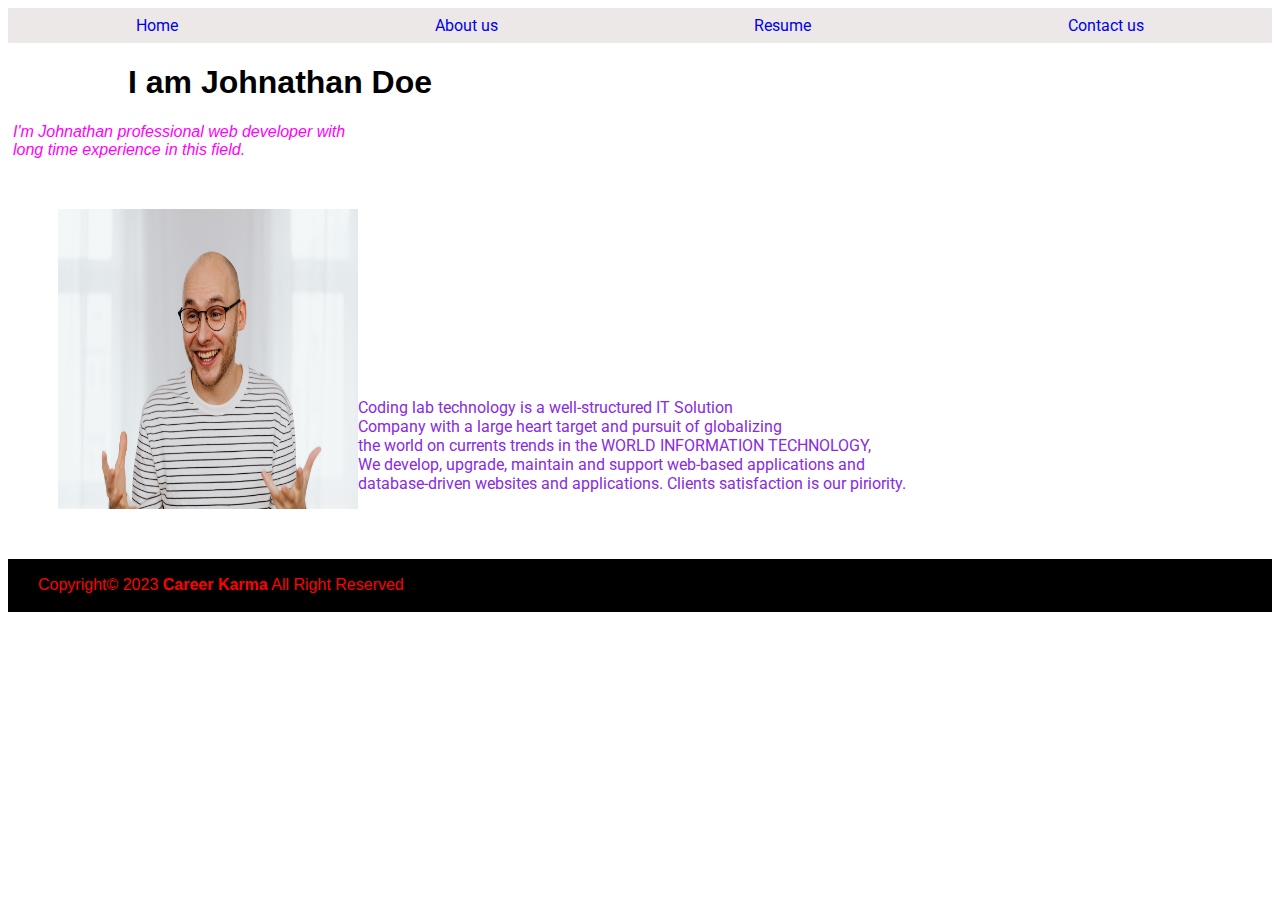
<file: Index.html>
<!DOCTYPE html>
<html lang="en">
<head>
    <meta charset="UTF-8">
    <meta http-equiv="X-UA-Compatible" content="IE=edge">
    <meta name="viewport" content="width=device-width, initial-scale=1.0">
    <title>Project</title>
    <link rel="stylesheet" href="style.css">
    <link href="https://fonts.googleapis.com/css2?family=Lato:ital@1&family=Roboto&display=swap" rel="stylesheet">
    <link
      href="https://fonts.googleapis.com/css2?family=Lato&family=Poppins:ital,wght@0,200;0,300;0,500;0,700;1,400;1,600&display=swap"
      rel="stylesheet"
    />
</head>
<body>
    <header>
        <ul>
           <div class="flex-container"> 
             <li><a href="Index.html">Home</li></a>
             <li><a href="About.html">About us</li></a>
             <li><a href="Resume.html">Resume</li></a>
             <li><a href="Contact.html">Contact us</li></a>
            </div> 
        </ul>      
    </header>

    <section>
        <div class="text">
            <h1>I am Johnathan Doe</h1> 
            <p class="para">I'm Johnathan professional web developer with
              <br>
              long time experience in this field.
           </p>


           <div class="text1">
            <img src="Image/pexels-karolina-grabowska-6333498.jpg" alt="man" width="300" height="300">
            <article>
                <p>
                    Coding lab technology is a well-structured IT Solution 
                    <br>
                   Company with a large heart target and pursuit of globalizing <br> the world on currents trends in the WORLD INFORMATION TECHNOLOGY, <br> We develop, upgrade, maintain and support web-based applications and     <br>database-driven websites and applications. Clients satisfaction is our piriority. 
                </p>
            </article>
              
           </div>
            
           
        </header>
    </section>  

    <section>
       
        </header>
    </section>
    

    <section>
        <div class="footer" style="background-color: black; color: red; padding: 1.5px; padding-left: 30px;">
            <p> Copyright© 2023 <b>Career Karma</b> All Right Reserved</p>
        </div>
    </section>    
</body>
</html>
</file>
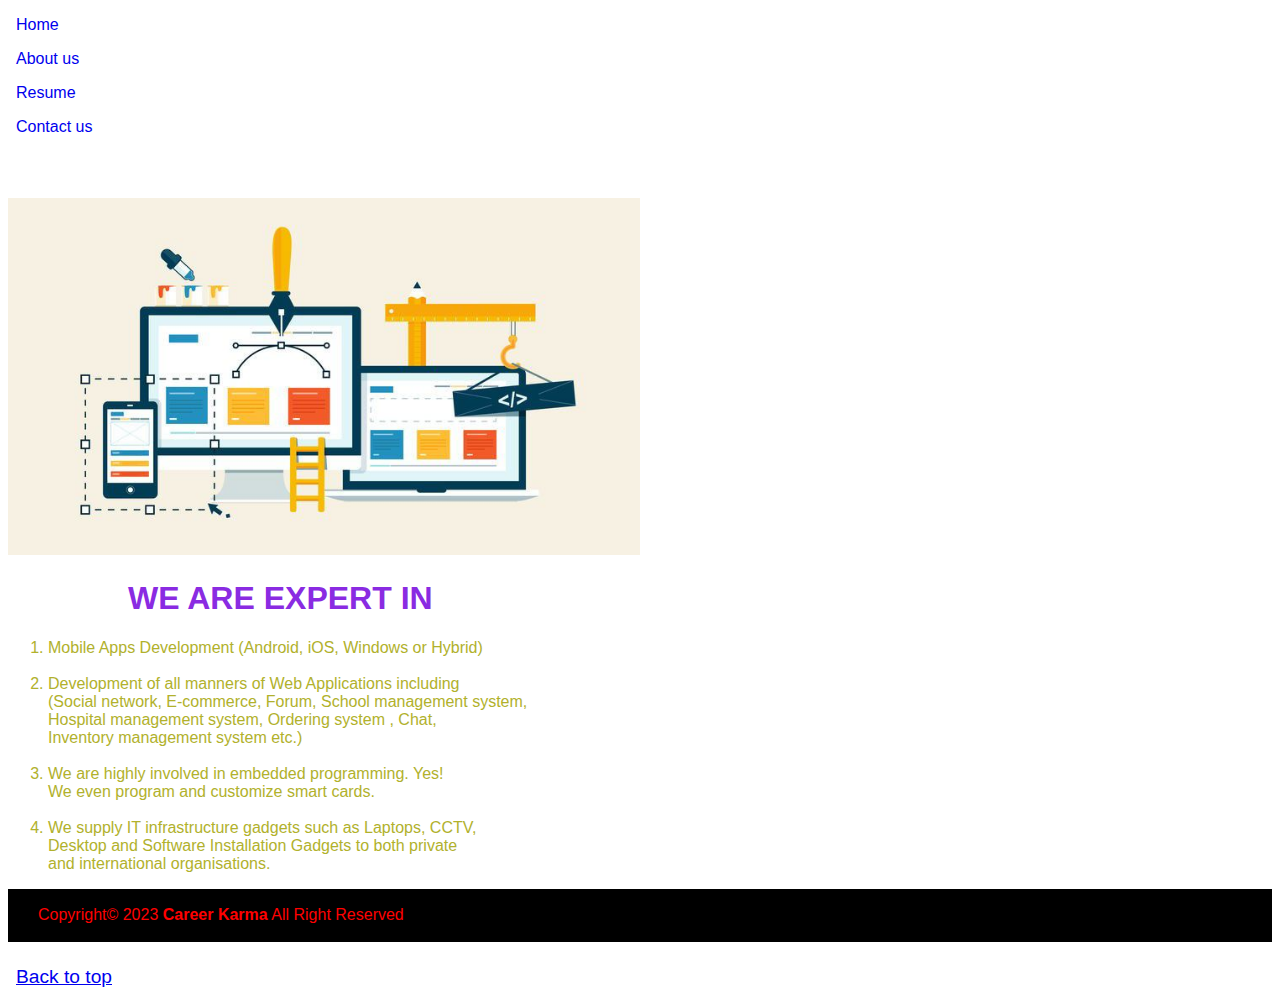
<file: About.html>
<!DOCTYPE html>
<html lang="en">
<head>
    <meta charset="UTF-8">
    <meta http-equiv="X-UA-Compatible" content="IE=edge">
    <meta name="viewport" content="width=device-width, initial-scale=1.0">
    <title>About us</title>
    <link rel="stylesheet" href="style.css">
    
</head>
<body>
    <header>
        <ul>
           <div class="flex-container1"> 
             <li><a href="Index.html">Home</li></a>
             <li><a href="About.html">About us</li></a>
             <li><a href="Resume.html">Resume</li></a>
             <li><a href="Contact.html">Contact us</li></a>
            </div> 
        </ul>      
    </header>

   <section>
    <div class="About"> 
        <br> <br> <br>
        <img src="Image/WhatsApp Image 2023-05-20 at 09.43.59.jpg" alt="About us" width="50%" height="50%">
        <h1>WE ARE EXPERT IN</h1>
        <ol>
            <li>Mobile Apps Development (Android, iOS, Windows or Hybrid)</li> <br>
  
            <li>Development of all manners of Web Applications including  <br> (Social network, E-commerce, Forum, School management system,    <br>   Hospital management system, Ordering system , Chat, <br>Inventory management system etc.)</li><br>
  
            <li>We are highly involved in embedded programming. Yes!  <br> We even program and customize smart cards.
          </li><br>
  
           <li>We supply IT infrastructure gadgets such as Laptops, CCTV, <br>Desktop and Software Installation Gadgets to both private  <br>and international organisations.
         
        </ol>    
    </div>    
  </section>        
  
  <section class="backtotop">
    <p> Copyright© 2023 <b>Career Karma</b> All Right Reserved</p>
   </section>


   <a id="top"></a>
<!--content here-->
<a style="font-size: larger;" href="About.html">Back to top</a>


   


    
</body>
</html>
</file>
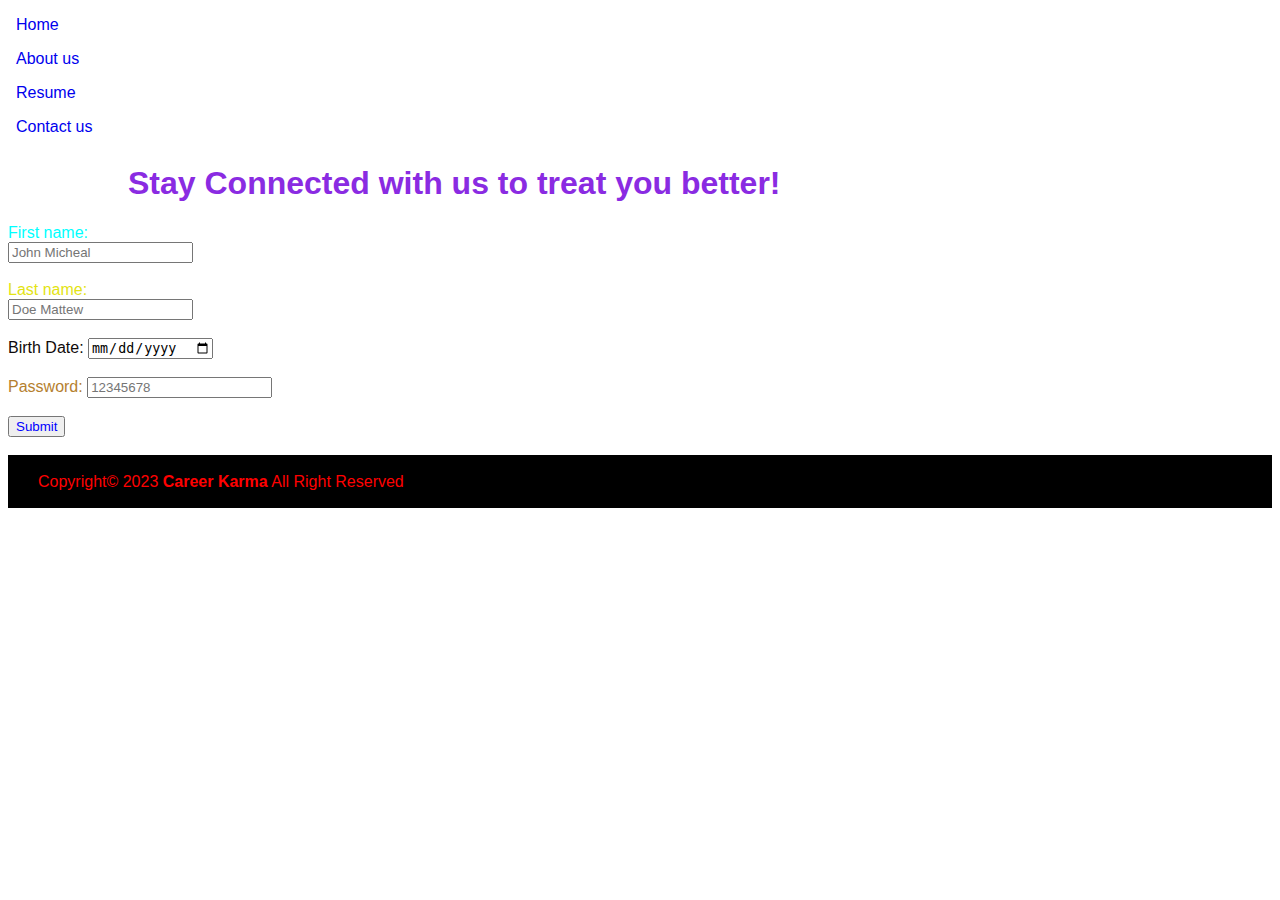
<file: Contact.html>
<!DOCTYPE html>
<html lang="en">
<head>
    <meta charset="UTF-8">
    <meta http-equiv="X-UA-Compatible" content="IE=edge">
    <meta name="viewport" content="width=device-width, initial-scale=1.0">
    <title>Contact us</title>
    <link rel="stylesheet" href="style.css">
    
</head>
<body>
    <header>
        <ul>
           <div class="flex-container2"> 
             <li><a href="Index.html">Home</li></a>
             <li><a href="About.html">About us</li></a>
             <li><a href="Resume.html">Resume</li></a>
             <li><a href="Contact.html">Contact us</li></a>
            </div> 
        </ul>      
    </header>
    <section>
        <h1 class="paragraph3">Stay Connected with us to treat you better!</h1>
        <form action="/action_page.php">
            <label style="color: aqua;">First name:</label><br>
            <input type="text" placeholder="John Micheal"><br> <br>

            <label style="color: rgb(227, 227, 19);">Last name:</label><br>
            <input type="text" placeholder="Doe Mattew"><br><br>

            <label style="color: rgb(15, 10, 10);">Birth Date:</label>
            <input type="date" name="birthday">
            <br><br>
            
      
            <label style="color: rgb(181, 127, 47);">Password:</label>
            <input type="password" placeholder="12345678">
            <br><br>
      
            <input type="submit" style="color: blue;" value="Submit">
        </form> 
        <br>
   </section>    
    
   <section class="backtotop">
    <p> Copyright© 2023 <b>Career Karma</b> All Right Reserved</p>
   </section>
   

   
   

      
       
      
      
      
      
      
      
        




    
</body>
</html>
</file>
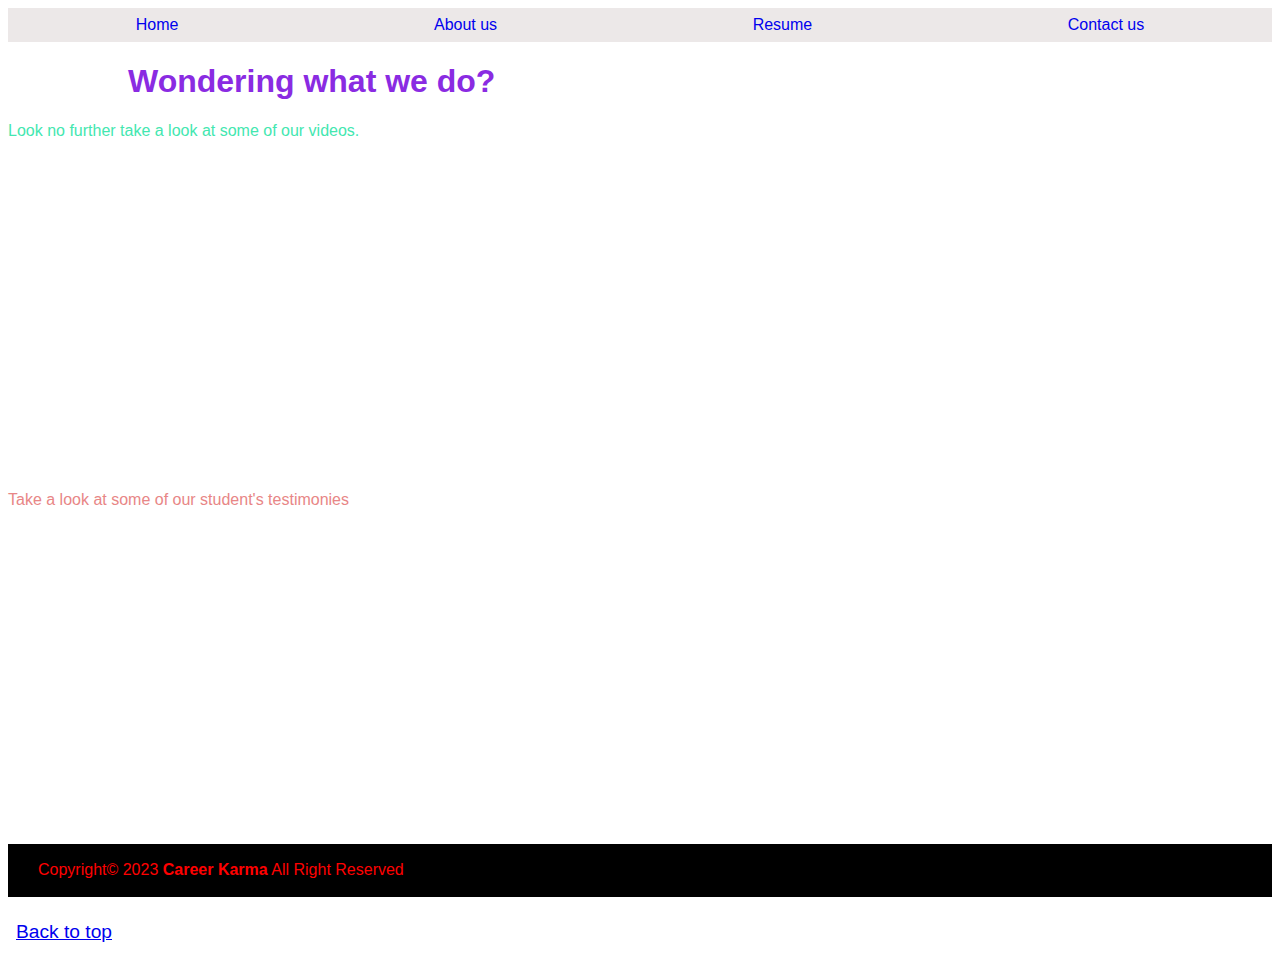
<file: Resume.html>
<!DOCTYPE html>
<html lang="en">
<head>
    <meta charset="UTF-8">
    <meta http-equiv="X-UA-Compatible" content="IE=edge">
    <meta name="viewport" content="width=device-width, initial-scale=1.0">
    <title>Our contents</title>
    <link rel="stylesheet" href="style.css">
</head>
<body>
    <header>
        <ul>
           <div class="flex-container"> 
             <li><a href="Index.html">Home</li></a>
             <li><a href="About.html">About us</li></a>
             <li><a href="Resume.html">Resume</li></a>
             <li><a href="Contact.html">Contact us</li></a>
            </div> 
        </ul>      
    </header>

    <section>
        <h1>Wondering what we do?</h1>
        <p class="paragraph">Look no further take a look at some of our videos.</p>
        <iframe width="560" height="315" src="https://www.youtube.com/embed/OBtiP2IFCu0" title="YouTube video player" frameborder="0" allow="accelerometer; autoplay; clipboard-write; encrypted-media; gyroscope; picture-in-picture; web-share" allowfullscreen></iframe>

       <p class="paragraph2">Take a look at some of our student's testimonies</p>
       <iframe width="560" height="315" src="https://www.youtube.com/embed/ll59PGxlgHA" title="YouTube video player" frameborder="0" allow="accelerometer; autoplay; clipboard-write; encrypted-media; gyroscope; picture-in-picture; web-share" allowfullscreen></iframe>
    </section>

    
    <section class="backtotop">
     <p> Copyright© 2023 <b>Career Karma</b> All Right Reserved</p>
    </section>
    

    <a id="top"></a>
<!--content here-->
<a style="font-size: larger;" href="Resume.html">Back to top</a>




    
</body>
</html>
</file>
<file: style.css>
body {
  font-family: "Gill Sans", "Gill Sans MT", Calibri, "Trebuchet MS", sans-serif;
}

.flex-container {
  display: flex;
  background-color: rgb(236, 232, 232);
  justify-content: space-around;
}

ul {
  list-style-type: none;
  margin: 0;
  padding: 0;
}

a {
  display: block;
  padding: 8px;
}

li a {
  font-family: "Roboto", sans-serif;
  text-decoration: none;
}
/* Change the link color on hover */

li a:hover {
  background-color: #555;
  color: white;
}

.image_text {
  display: flex;
}

.text {
  color: blueviolet;
  font-family: "Roboto", sans-serif;
}

.text h1 {
  color: black;
  font-family: "Gill Sans", "Gill Sans MT", Calibri, "Trebuchet MS", sans-serif;
}

.text1 {
  display: flex;
  align-items: flex-end;
  margin: 50px;
}

.para {
  font-family: "Segoe UI", Tahoma, Geneva, Verdana, sans-serif;
  font-style: italic;
  color: magenta;
  padding-left: 5px;
}

h1 {
  color: blueviolet;
  font-family: "Lato", sans-serif;
  margin-left: 120px;
}

.paragraph {
  color: rgb(67, 231, 176);
  font-family: "Roboto", sans-serif;
}

.paragraph2 {
  font-family: "Lucida Sans", "Lucida Sans Regular", "Lucida Grande",
    "Lucida Sans Unicode", Geneva, Verdana, sans-serif;
  color: rgb(232, 134, 134);
}

.paragraph3 {
  font-family: "Lucida Sans", "Lucida Sans Regular", "Lucida Grande",
    "Lucida Sans Unicode", Geneva, Verdana, sans-serif;
}
ol li {
  font-family: "Roboto", sans-serif;
  color: rgb(177, 177, 44);
}

.backtotop {
  background-color: black;
  color: red;
  padding: 1.5px;
  padding-left: 30px;
}
</file>
